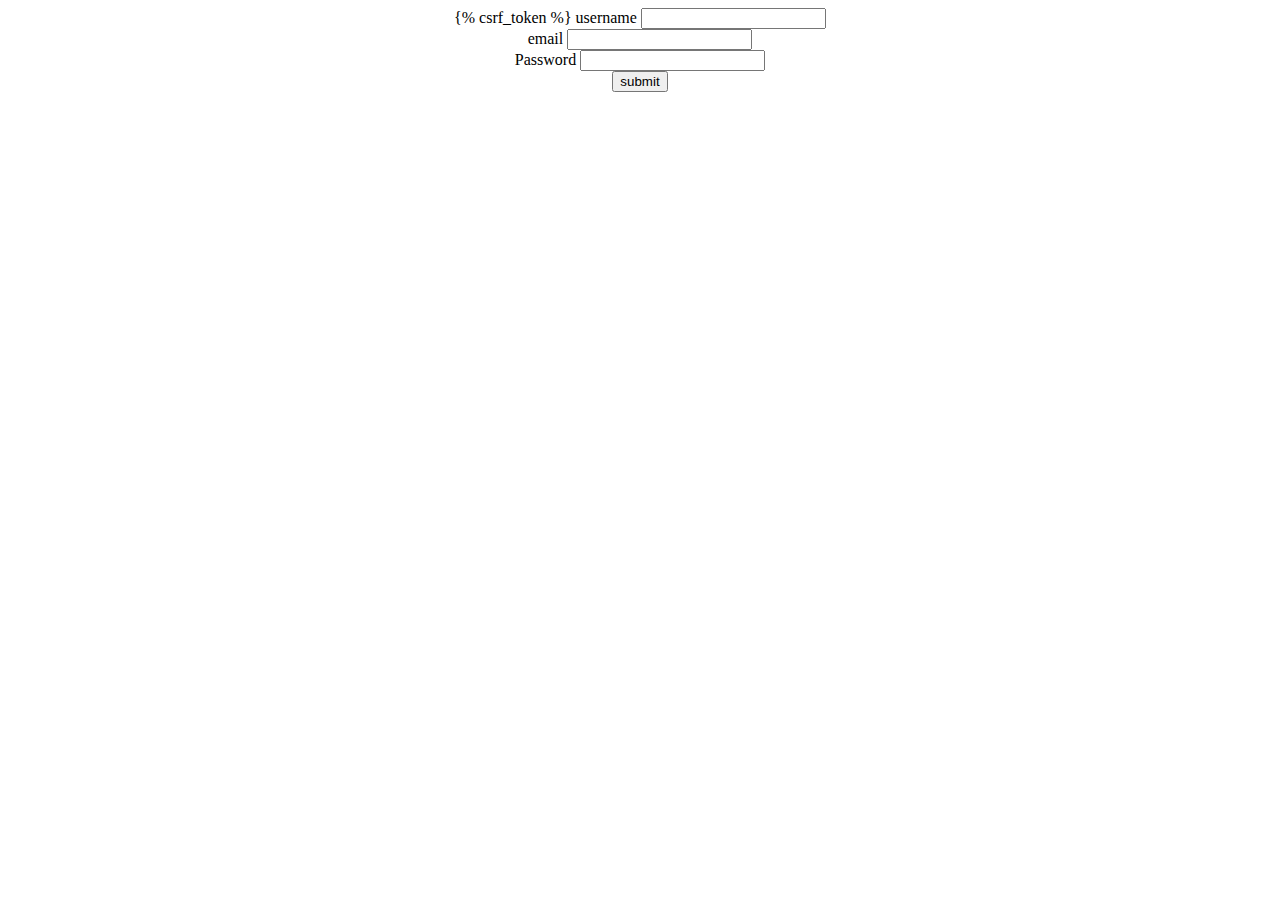
<file: blog/templates/blog/index.html>
<!DOCTYPE html>
<html>
<head>
	<title>blog</title>
</head>
<body>
	<form method="post" action="" style="text-align: center">
		{% csrf_token %}
		<label for="name">username
		</label>
		<input type="text" name="username" id="name" required="true"><br>
		<label for="name">email
		</label>
		<input type="email" name="email" id="email" required="true"><br>
		<label for="name">Password
		</label>
		<input type="password" name="password" id="password" required="true"><br>
		<input type="submit" value="submit">
	</form>
	<!-- SAF_CONSUMER_KEY = 	OxvaJDBrH1iNuopVr5xMIAvOqMtMnU6J-->
	<!-- SAF_CONSUMER_SECRET = dPrdZ1RHYBFpx6Ib-->
	<!-- SAF_KEY_ISSUED_DATE = Sat, 07/28/2018 - 14:01-->
</body>
</html>
</file>
